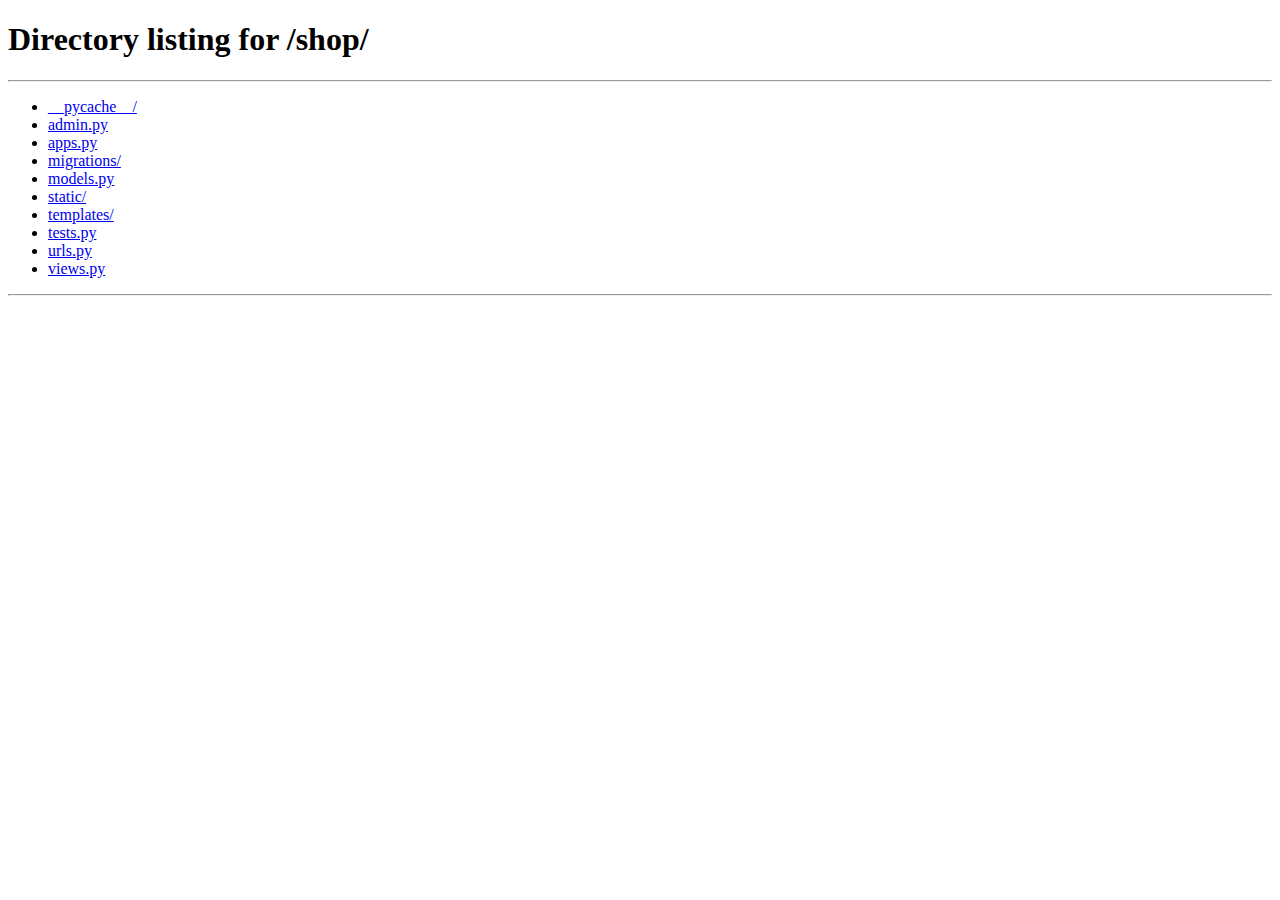
<file: mac/templates/index.html>
<!DOCTYPE html>
<html lang="en">

<head>
    <meta charset="UTF-8">
    <meta http-equiv="X-UA-Compatible" content="IE=edge">
    <meta name="viewport" content="width=device-width, initial-scale=1.0">
    <title>Loading</title>
    <script>
        if (window.screen.width < 800) {
            window.location = "/shop/mobile";
        } else {
            window.location = "/shop";
        }
    </script>
</head>

<body>
</body>

</html>
</file>
